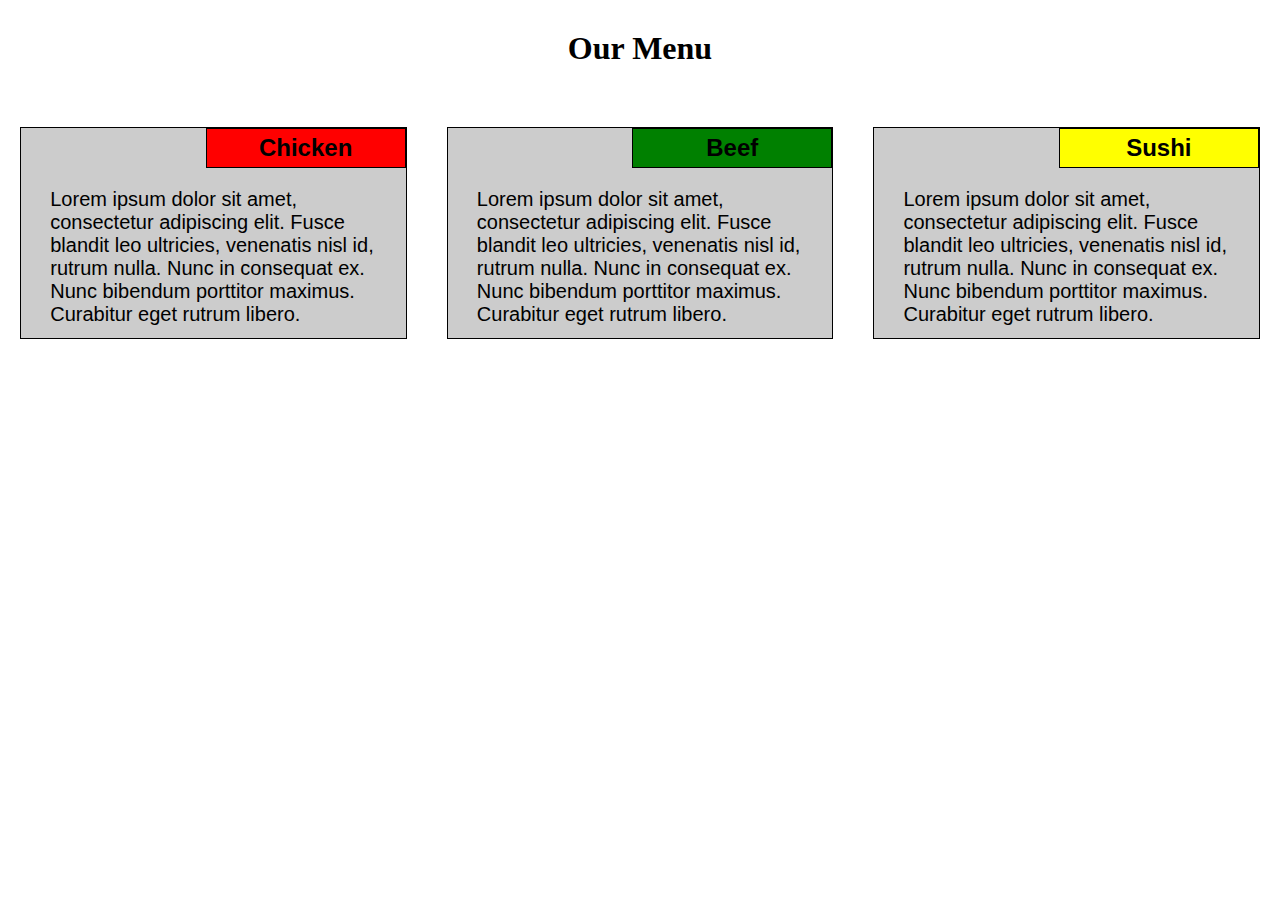
<file: site/module2-solution/index.html>
<!DOCTYPE html>
<html>
<head>
<meta charset="utf-8">
<meta name="viewport" content="width=device-width, initial-scale=1">
<title>Module 2 assignment solution</title>
<link rel="stylesheet" href="css/style.css">

</head>
<body>
<h1>Our Menu</h1>

<div class="row">
  <div class="col-lg-4 col-md-6 col-sm-12">
    <div class="section">
      <h2 class="Chicken">Chicken</h2>
      <p>Lorem ipsum dolor sit amet, consectetur adipiscing elit. Fusce blandit leo ultricies, venenatis nisl id, rutrum nulla. Nunc in consequat ex. Nunc bibendum porttitor maximus. Curabitur eget rutrum libero. Aliquam nisl est, aliquam ut quam vel, tincidunt consectetur odio. Nullam sed viverra nibh. Etiam tempor ultricies lectus a interdum.
      </p>
    </div>
  </div>
  <div class="col-lg-4 col-md-6 col-sm-12">
    <div class="section">
      <h2 class="Beef">Beef</h2>
      <p>Lorem ipsum dolor sit amet, consectetur adipiscing elit. Fusce blandit leo ultricies, venenatis nisl id, rutrum nulla. Nunc in consequat ex. Nunc bibendum porttitor maximus. Curabitur eget rutrum libero. Aliquam nisl est, aliquam ut quam vel, tincidunt consectetur odio. Nullam sed viverra nibh. Etiam tempor ultricies lectus a interdum.
      </p>
    </div>
  </div>
  <div class="col-lg-4 col-md-12 col-sm-12">
    <div class="section">
      <h2 class="Sushi">Sushi</h2>
      <p>Lorem ipsum dolor sit amet, consectetur adipiscing elit. Fusce blandit leo ultricies, venenatis nisl id, rutrum nulla. Nunc in consequat ex. Nunc bibendum porttitor maximus. Curabitur eget rutrum libero. Aliquam nisl est, aliquam ut quam vel, tincidunt consectetur odio. Nullam sed viverra nibh. Etiam tempor ultricies lectus a interdum.
      </p>
    </div>
  </div>
</div>

</body>
</html>
</file>
<file: site/module2-solution/css/style.css>
/********** Base styles **********/
* {
  box-sizing: border-box;
  margin: 0;
  padding: 0;
}
h1 {
  margin-bottom: 10px;
  padding: 30px;
  text-align: center;
}

p {
  width: 90%;
  height: 150px;
  margin-top: 50px;
  margin-right: auto;
  margin-bottom: 10px;
  margin-left: auto;
  padding: 10px;
  font-size: 125%;
  overflow: auto; 
}

/* Simple Responsive Framework. */
.row {
  width: 100%;
}

.section{
  background-color: #CCCCCC;
  margin :20px;
  font-family: Helvetica;
  color: black;
  border: 1px solid black;
  position: relative;
}

h2{
  border: 1px solid black;
  padding: 5px;
  width:200px;
  text-align: center;
}

.Chicken{
  background-color: red;
  position: absolute;
  top: 0;
  right: 0;
}

.Beef{
  background-color: green;
  position: absolute;
  top: 0;
  right: 0;
}
.Sushi{
  background-color:yellow;
  position: absolute;
  top: 0;
  right: 0;
}

/********** Large devices only (Desktop) **********/
@media (min-width: 992px) {
  .col-lg-1, .col-lg-2, .col-lg-3, .col-lg-4, .col-lg-5, .col-lg-6, .col-lg-7, .col-lg-8, .col-lg-9, .col-lg-10, .col-lg-11, .col-lg-12 {
    float: left;
  }
  .col-lg-1 {
    width: 8.33%;
  }
  .col-lg-2 {
    width: 16.66%;
  }
  .col-lg-3 {
    width: 25%;
  }
  .col-lg-4 {
    width: 33.33%;
  }
  .col-lg-5 {
    width: 41.66%;
  }
  .col-lg-6 {
    width: 50%;
  }
  .col-lg-7 {
    width: 58.33%;
  }
  .col-lg-8 {
    width: 66.66%;
  }
  .col-lg-9 {
    width: 74.99%;
  }
  .col-lg-10 {
    width: 83.33%;
  }
  .col-lg-11 {
    width: 91.66%;
  }
  .col-lg-12 {
    width: 100%;
  }
}

/********** Medium devices only (Tablet) **********/
@media (min-width: 768px) and (max-width: 991px) {
  .col-md-1, .col-md-2, .col-md-3, .col-md-4, .col-md-5, .col-md-6, .col-md-7, .col-md-8, .col-md-9, .col-md-10, .col-md-11, .col-md-12 {
    float: left;
  }
  .col-md-1 {
    width: 8.33%;
  }
  .col-md-2 {
    width: 16.66%;
  }
  .col-md-3 {
    width: 25%;
  }
  .col-md-4 {
    width: 33.33%;
  }
  .col-md-5 {
    width: 41.66%;
  }
  .col-md-6 {
    width: 50%;
  }
  .col-md-7 {
    width: 58.33%;
  }
  .col-md-8 {
    width: 66.66%;
  }
  .col-md-9 {
    width: 74.99%;
  }
  .col-md-10 {
    width: 83.33%;
  }
  .col-md-11 {
    width: 91.66%;
  }
  .col-md-12 {
    width: 100%;
  }
}

/********** Small devices only (Mobile) **********/
@media (max-width: 767px) {
  .col-sm-1, .col-sm-2, .col-sm-3, .col-sm-4, .col-sm-5, .col-sm-6, .col-sm-7, .col-sm-8, .col-sm-9, .col-sm-10, .col-sm-11, .col-sm-12 {
    float: left;
  }
  .col-sm-1 {
    width: 8.33%;
  }
  .col-sm-2 {
    width: 16.66%;
  }
  .col-sm-3 {
    width: 25%;
  }
  .col-sm-4 {
    width: 33.33%;
  }
  .col-sm-5 {
    width: 41.66%;
  }
  .col-sm-6 {
    width: 50%;
  }
  .col-sm-7 {
    width: 58.33%;
  }
  .col-sm-8 {
    width: 66.66%;
  }
  .col-sm-9 {
    width: 74.99%;
  }
  .col-sm-10 {
    width: 83.33%;
  }
  .col-sm-11 {
    width: 91.66%;
  }
  .col-sm-12 {
    width: 100%;
  }
}
</file>
